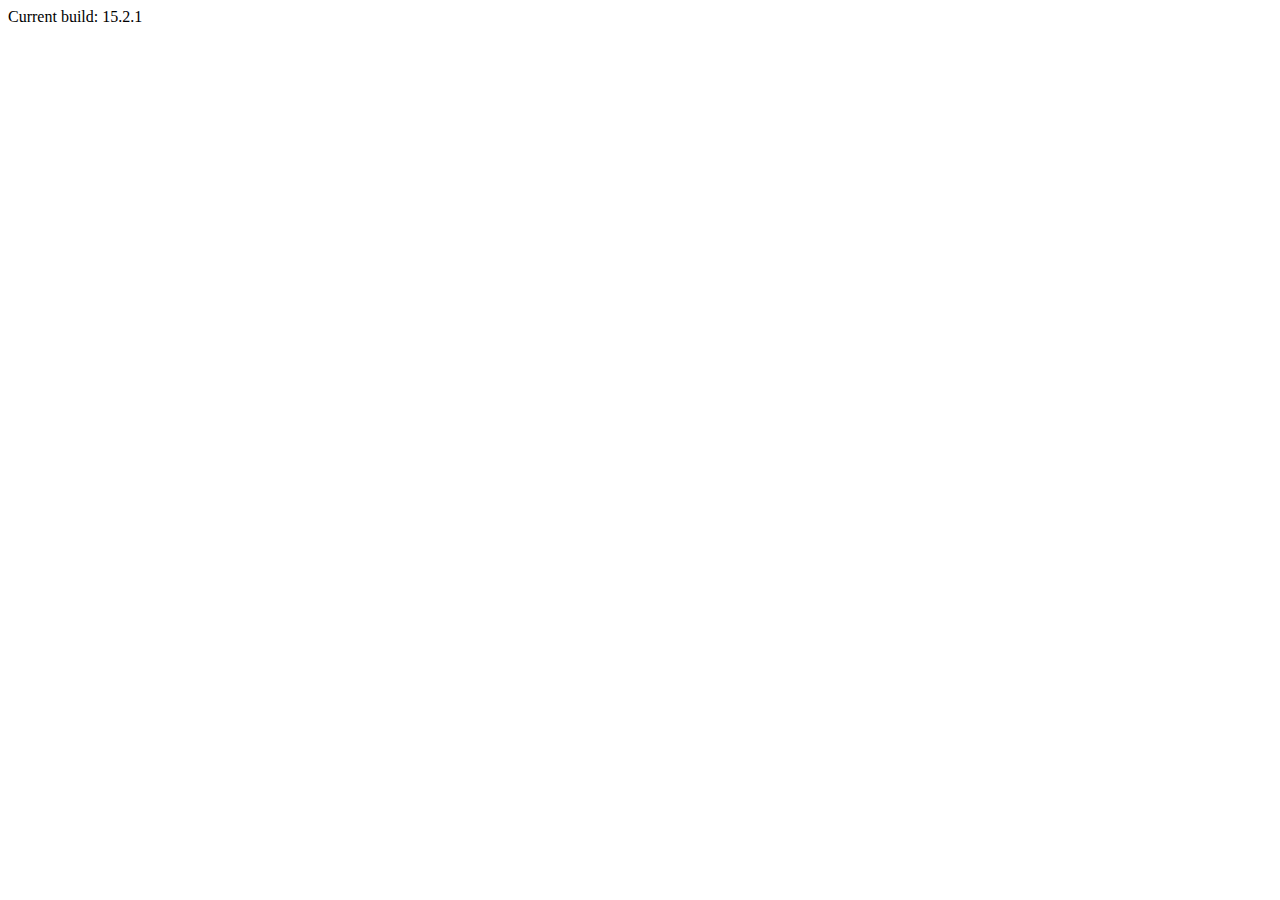
<file: src/index.html>
<!doctype html>
<html lang="en">
<head>
  <meta charset="utf-8">
  <title>Adding and removing data when using an observable-based datasource.</title>
  <base href="/">
  <meta name="viewport" content="width=device-width, initial-scale=1">
  <link rel="preconnect" href="https://fonts.gstatic.com">
  <link href="https://fonts.googleapis.com/css2?family=Roboto:wght@300;400;500&display=swap" rel="stylesheet">
  <link href="https://fonts.googleapis.com/icon?family=Material+Icons" rel="stylesheet">
</head>
<body class="mat-typography mat-app-background">
  <table-dynamic-observable-data-example></table-dynamic-observable-data-example>
  <span class="version-info">Current build: 15.2.1</span>
</body>
</html>
</file>
